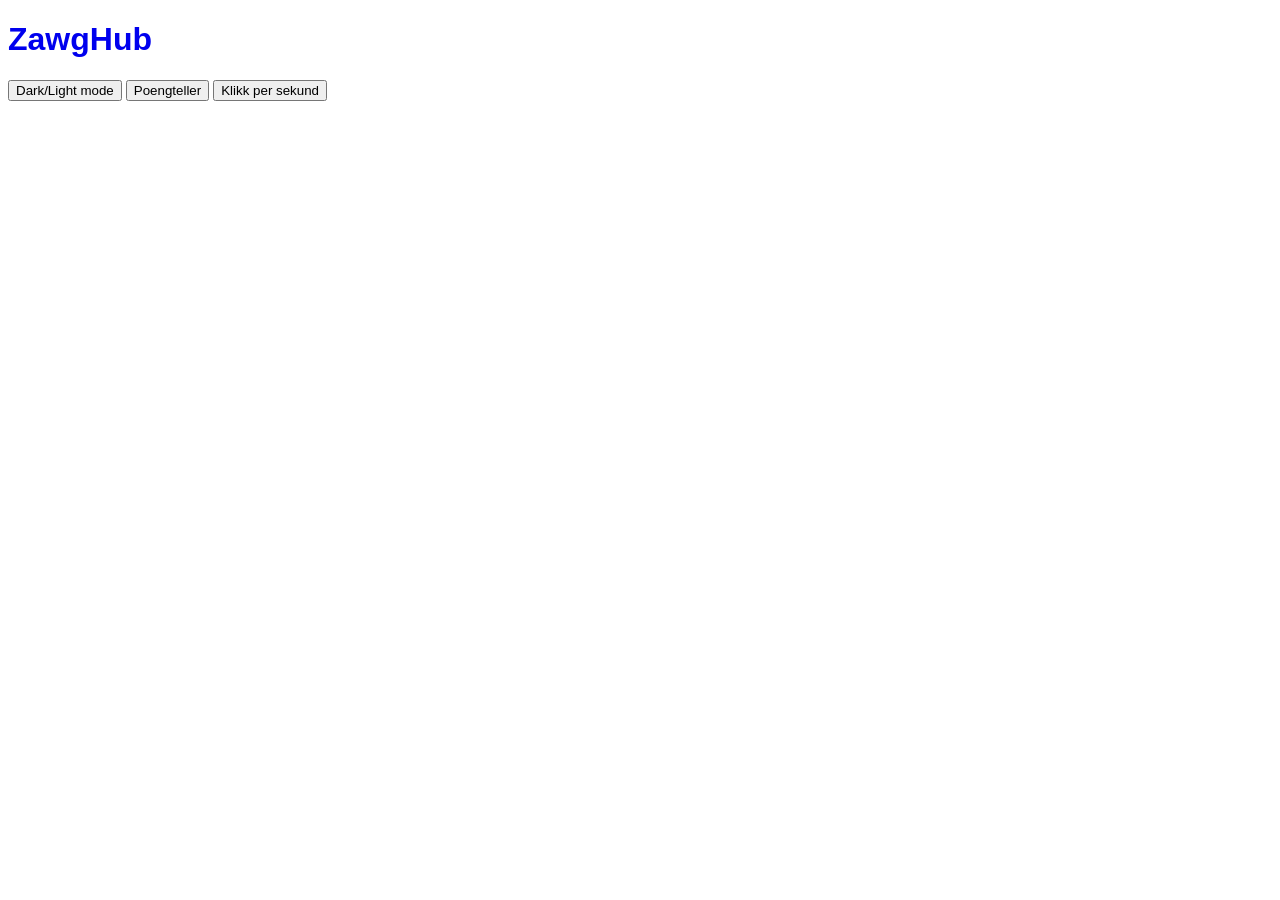
<file: index.html>
<!DOCTYPE html>
<html lang="en">
<head>
    <meta charset="UTF-8">
    <meta name="viewport" content="width=device-width, initial-scale=1.0">
    <title>Zawg Hub</title>
    <link rel="stylesheet" href="style.css">        
</head>
<body id="bg">
    <a href="index.html"><h1>ZawgHub</h1></a>
    <button id="change">Dark/Light mode</button>
    <a href="poeng.html"><button>Poengteller</button></a>
    <a href="sitat.html"><button>Klikk per sekund</button></a>
    <script src="script.js"></script>
</body>
</html>
</file>
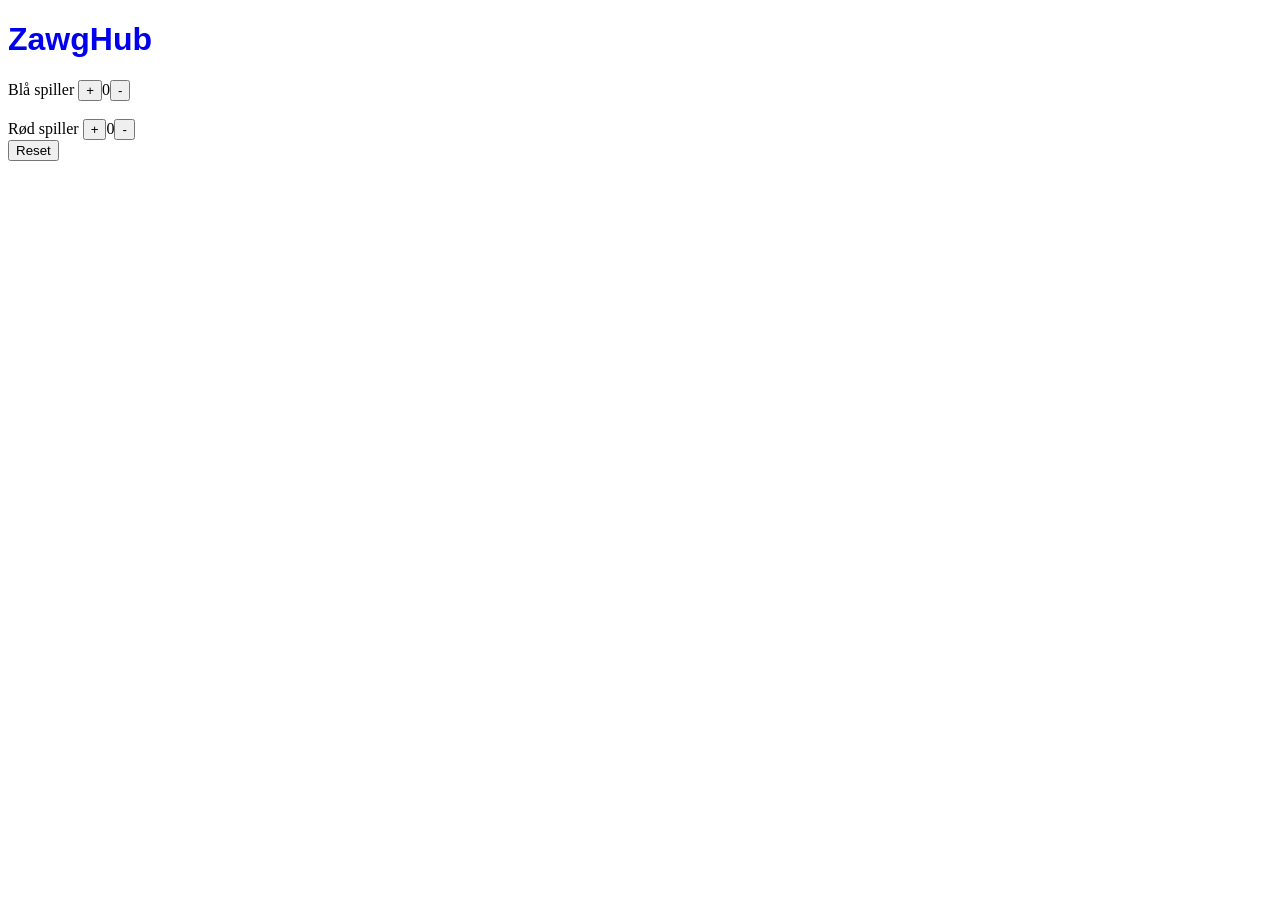
<file: poeng.html>
<!DOCTYPE html>
<html lang="en">
<head>
    <meta charset="UTF-8">
    <meta name="viewport" content="width=device-width, initial-scale=1.0">
    <title>Zawg Hub</title>
    <link rel="stylesheet" href="style.css">        
</head>
<body id="bg">
    <a href="index.html"><h1>ZawgHub</h1></a>
        Blå spiller
        <button id="plusblue">+</button><span id="displayblue">0</span><button id="minusblue">-</button>
        <br>
        <br>
        Rød spiller
        <button id="plusred">+</button><span id="displayred">0</span><button id="minusred">-</button>
        <br>
        <button id="reset">Reset</button>
    <script src="script.js"></script>
</body>
</html>
</file>
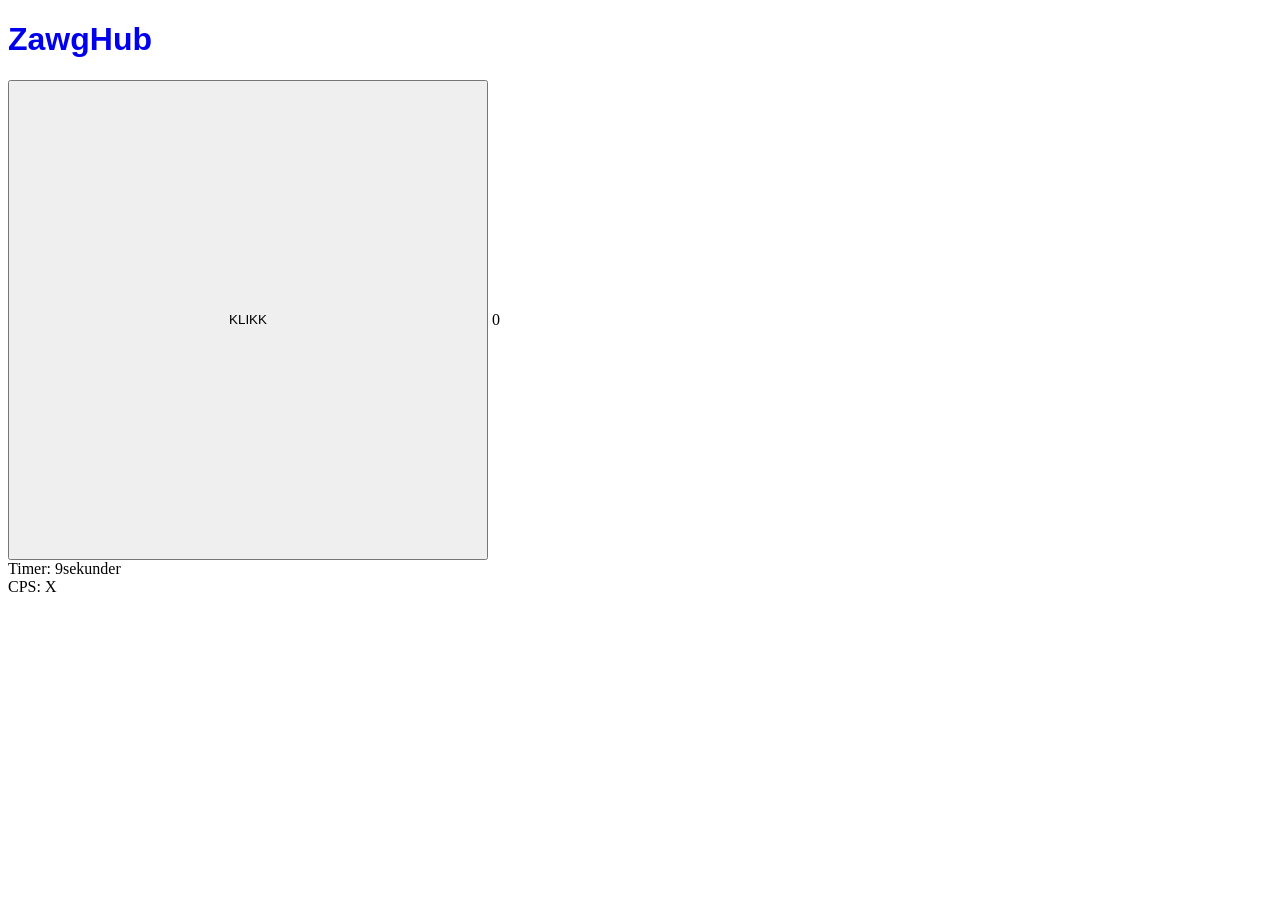
<file: sitat.html>
<!DOCTYPE html>
<html lang="en">
<head>
    <meta charset="UTF-8">
    <meta name="viewport" content="width=device-width, initial-scale=1.0">
    <title>Zawg Hub</title>
    <link rel="stylesheet" href="style.css">        
</head>
<body id="bg">
    <a href="index.html"><h1>ZawgHub</h1></a>
        <button id="knapp">KLIKK</button>
        <span id="clicks">0</span>
        <br>
        Timer: <span id="timer">10</span>sekunder
        <br>
        CPS: <span id="cps">X</span>
    <script src="clicker.js"></script>
</body>
</html>
</file>
<file: style.css>
h1{
    font-family: 'Gill Sans', 'Gill Sans MT', Calibri, 'Trebuchet MS', sans-serif;
}

a{
    text-decoration: none;
}

#knapp{
    width:30rem;
    height:30rem;
}
</file>
